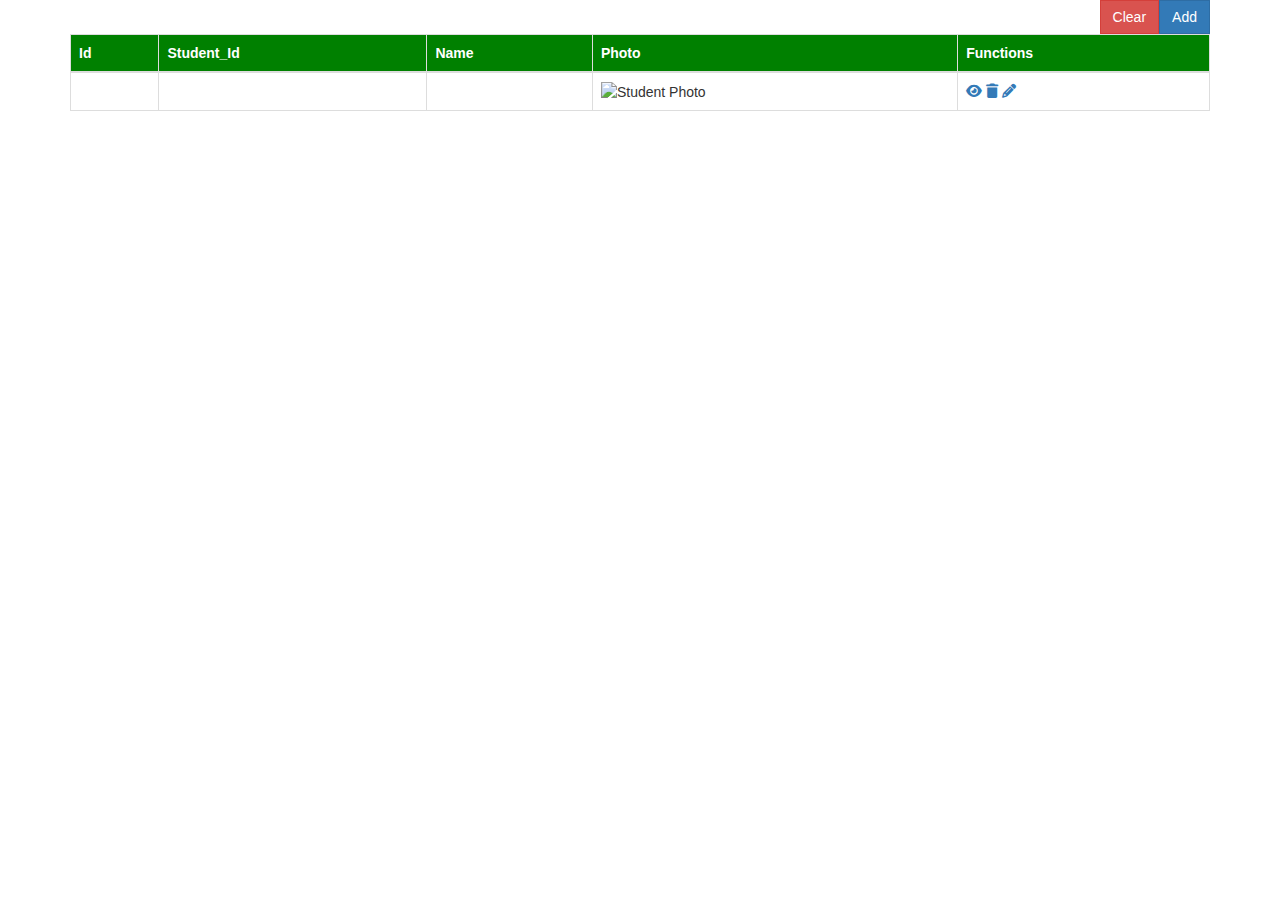
<file: Studentmanagementsystem/src/main/resources/templates/student/index.html>
<!DOCTYPE html>
<html xmlns:th="http://www.thymeleaf.org">

<head>
    <meta charset="UTF-8">
    <meta name="viewport" content="width=device-width, initial-scale=1.0">
    <title>Index</title>
    <link rel="stylesheet" href="https://maxcdn.bootstrapcdn.com/bootstrap/3.4.1/css/bootstrap.min.css">
    <link rel="stylesheet" href="https://cdnjs.cloudflare.com/ajax/libs/font-awesome/6.7.2/css/all.min.css">
    <link rel="stylesheet" href="https://maxcdn.bootstrapcdn.com/bootstrap/3.4.1/css/bootstrap.min.css">
    <script src="https://ajax.googleapis.com/ajax/libs/jquery/3.7.1/jquery.min.js"></script>
    <script src="https://maxcdn.bootstrapcdn.com/bootstrap/3.4.1/js/bootstrap.min.js"></script>
    <style>
        .cl{
            background-color: green;
            color: white;
        }
    </style>
</head>
<body>
    <section id="s1">
        <div class="container">
            <a href="/add-student">
                <button class="btn btn-primary pull-right"type="Submmit" style="border-radius: 0px;">Add</button>
            </a>
			<a href="/clear-students">
			                <button class="btn btn-danger pull-right"type="button" style="border-radius: 0%;" onclick="return confirm('are you sure?')">Clear</button>
						</a>
            <table class="table table-bordered">
                <thead>
                    <tr class="cl">
                        <th>Id</th>
						<th>Student_Id</th>
                        <th>Name</th>
						<th>Photo</th>
						<th>Functions</th>
                    </tr>
                </thead>
				<tbody>
				        <tr th:each="student : ${students}">
				            <td th:text="${student.id}"></td>
				            <td th:text="${student.studentId}"></td>
				            <td th:text="${student.name}"></td>
							<td>
						       
							   <img th:src="@{'/uploads/' + ${student.photo}}" alt="Student Photo" width="50">

							</td>
							<td>
											<a th:href="@{'/view-student/' + ${student.id}}">
												<i class="fa-solid fa-eye"></i>
												
											</a>

											<a th:href="@{'/delete-student/'+ ${student.id}}"  onclick="return confirm('are you want to confirm?')">
												<i class="fa-solid fa-trash"></i>
											</a>
												
											<a th:href="@{'/edit-student/' + ${student.id}}">
												<i class="fa-solid fa-pencil"></i>
											</a>
										</td>
						
				        </tr>
				    </tbody>
				
				

            </table>

        </div>


    </section>
    
</body>
</html>
</file>
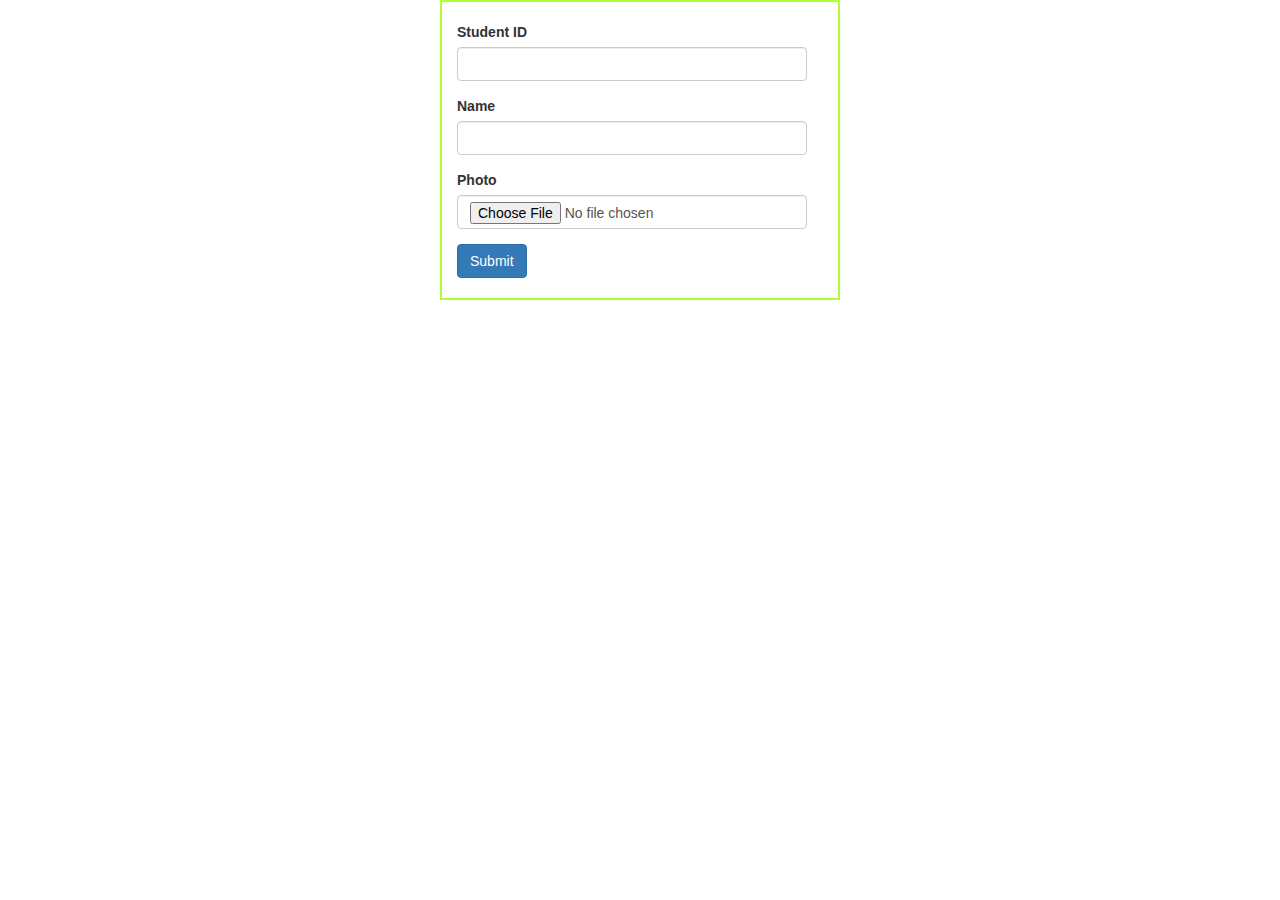
<file: Studentmanagementsystem/src/main/resources/templates/student/add-student.html>
<!DOCTYPE html>
<html xmlns:th="http://www.thymeleaf.org">

<html lang="en">
<head>
    <meta charset="UTF-8">
    <meta name="viewport" content="width=device-width, initial-scale=1.0">
    <title>Document</title>
    <link rel="stylesheet" href="https://maxcdn.bootstrapcdn.com/bootstrap/3.4.1/css/bootstrap.min.css">
    <link rel="stylesheet" href="https://cdnjs.cloudflare.com/ajax/libs/font-awesome/6.7.2/css/all.min.css">
    <link rel="stylesheet" href="https://maxcdn.bootstrapcdn.com/bootstrap/3.4.1/css/bootstrap.min.css">
    <script src="https://ajax.googleapis.com/ajax/libs/jquery/3.7.1/jquery.min.js"></script>
    <script src="https://maxcdn.bootstrapcdn.com/bootstrap/3.4.1/js/bootstrap.min.js"></script>
    <style>
        input{
            width: 350px !important;
        }
        .fr{
            border: 2px solid greenyellow;
            width: 400px !important;
        }
     
    </style>
</head>
<body>
    <section id="s1">
        <div class="container fr" ><br>

			<form th:action="@{/save-student}" method="post" enctype="multipart/form-data">
			    <div class="form-group">
			        <label for="studentId">Student ID</label>
			        <input type="text" class="form-control" name="studentId" th:value="*{studentId}" required>
			    </div>
			    <div class="form-group">
			        <label for="name">Name</label>
			        <input type="text" class="form-control" name="name" th:value="*{name}" required>
			    </div>
			    <div class="form-group">
			        <label for="file">Photo</label>
			        <input type="file" class="form-control" name="file" required>
			    </div>
			    <button type="submit" class="btn btn-primary">Submit</button>
			</form>

			
			
            <br>
            
        </div>
   
    </section>
    
</body>
</html>
</file>
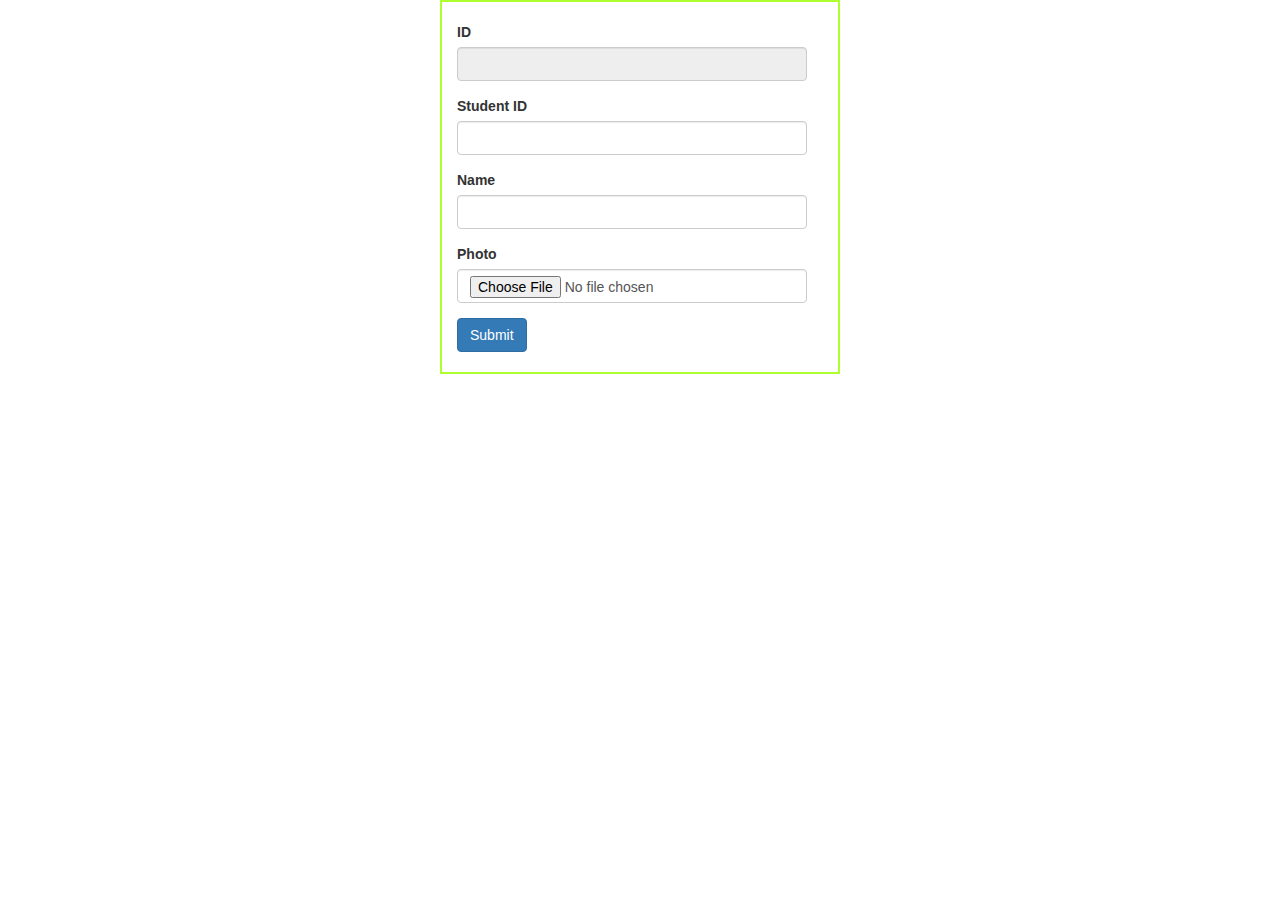
<file: Studentmanagementsystem/src/main/resources/templates/student/edit-student.html>
<!DOCTYPE html>
<html xmlns:th="http://www.thymeleaf.org">

<html lang="en">
<head>
    <meta charset="UTF-8">
    <meta name="viewport" content="width=device-width, initial-scale=1.0">
    <title>Document</title>
    <link rel="stylesheet" href="https://maxcdn.bootstrapcdn.com/bootstrap/3.4.1/css/bootstrap.min.css">
    <link rel="stylesheet" href="https://cdnjs.cloudflare.com/ajax/libs/font-awesome/6.7.2/css/all.min.css">
    <link rel="stylesheet" href="https://maxcdn.bootstrapcdn.com/bootstrap/3.4.1/css/bootstrap.min.css">
    <script src="https://ajax.googleapis.com/ajax/libs/jquery/3.7.1/jquery.min.js"></script>
    <script src="https://maxcdn.bootstrapcdn.com/bootstrap/3.4.1/js/bootstrap.min.js"></script>
    <style>
        input{
            width: 350px !important;
        }
        .fr{
            border: 2px solid greenyellow;
            width: 400px !important;
        }
     
    </style>
</head>
<body>
    <section id="s1">
        <div class="container fr" ><br>
			<form th:action="@{/edit-student}" method="post" th:object="${studentDto}"  enctype="multipart/form-data">
			    
				<div class="form-group">
		        <label for="studentId">ID</label>
		        <input type="text" class="form-control" th:field="*{id}" readonly>
				 </div>
				
			    <div class="form-group">
			        <label for="studentId">Student ID</label>
			        <input type="text" class="form-control" th:field="*{studentId}" required>
			    </div>
			    <div class="form-group">
			        <label for="name">Name</label>
			        <input type="text" class="form-control" th:field="*{name}" required>
			    </div>
			    <div class="form-group">
			        <label for="file">Photo</label>
			        <input type="file" class="form-control" name="file">
			    </div>
			    <button type="submit" class="btn btn-primary">Submit</button>
			</form>

            <br>
            
        </div>
   
    </section>
    
</body>
</html>
</file>
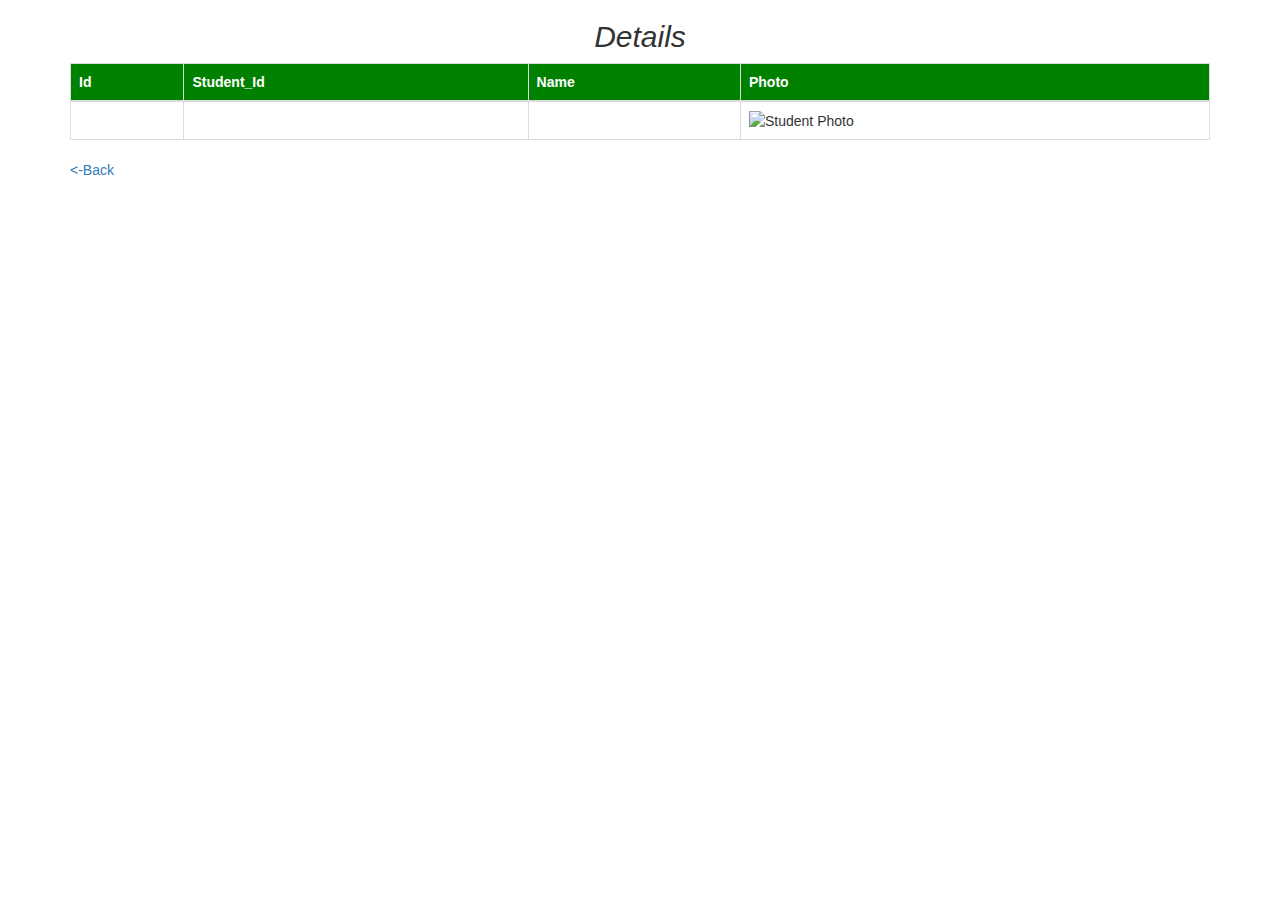
<file: Studentmanagementsystem/src/main/resources/templates/student/view-student.html>
<!DOCTYPE html>
<html xmlns:th="http://www.thymeleaf.org">
	
<head>
    <meta charset="UTF-8">
    <meta name="viewport" content="width=device-width, initial-scale=1.0">
    <title>View</title>
    <link rel="stylesheet" href="https://maxcdn.bootstrapcdn.com/bootstrap/3.4.1/css/bootstrap.min.css">
    <link rel="stylesheet" href="https://cdnjs.cloudflare.com/ajax/libs/font-awesome/6.7.2/css/all.min.css">
    <link rel="stylesheet" href="https://maxcdn.bootstrapcdn.com/bootstrap/3.4.1/css/bootstrap.min.css">
    <script src="https://ajax.googleapis.com/ajax/libs/jquery/3.7.1/jquery.min.js"></script>
    <script src="https://maxcdn.bootstrapcdn.com/bootstrap/3.4.1/js/bootstrap.min.js"></script>
    <style>
        .cl{
            background-color: green;
            color: white;
        }
    </style>
</head>
<body>
	<center> <h2><i>Details</i></h2></center>
    <section id="s1">
        <div class="container">
       
            <table class="table table-bordered">
                <thead>
					<tr class="cl">
					    <th>Id</th>
						<th>Student_Id</th>
					    <th>Name</th>
						<th>Photo</th>
					</tr>
                </thead>
				<tbody>
				        <tr>
							        <td th:text="${student.id}"></td>
							        <td th:text="${student.studentId}"></td>
							        <td th:text="${student.name}"></td>
									<td>
									 <img th:src="@{'/uploads/' + ${student.photo}}" alt="Student Photo" width="90">
									</td>
							     
					
				        </tr>
				    </tbody>
				

            </table>
			<a href="/"> <-Back</a>

        </div>


    </section>
    
</body>
</html>
</file>
